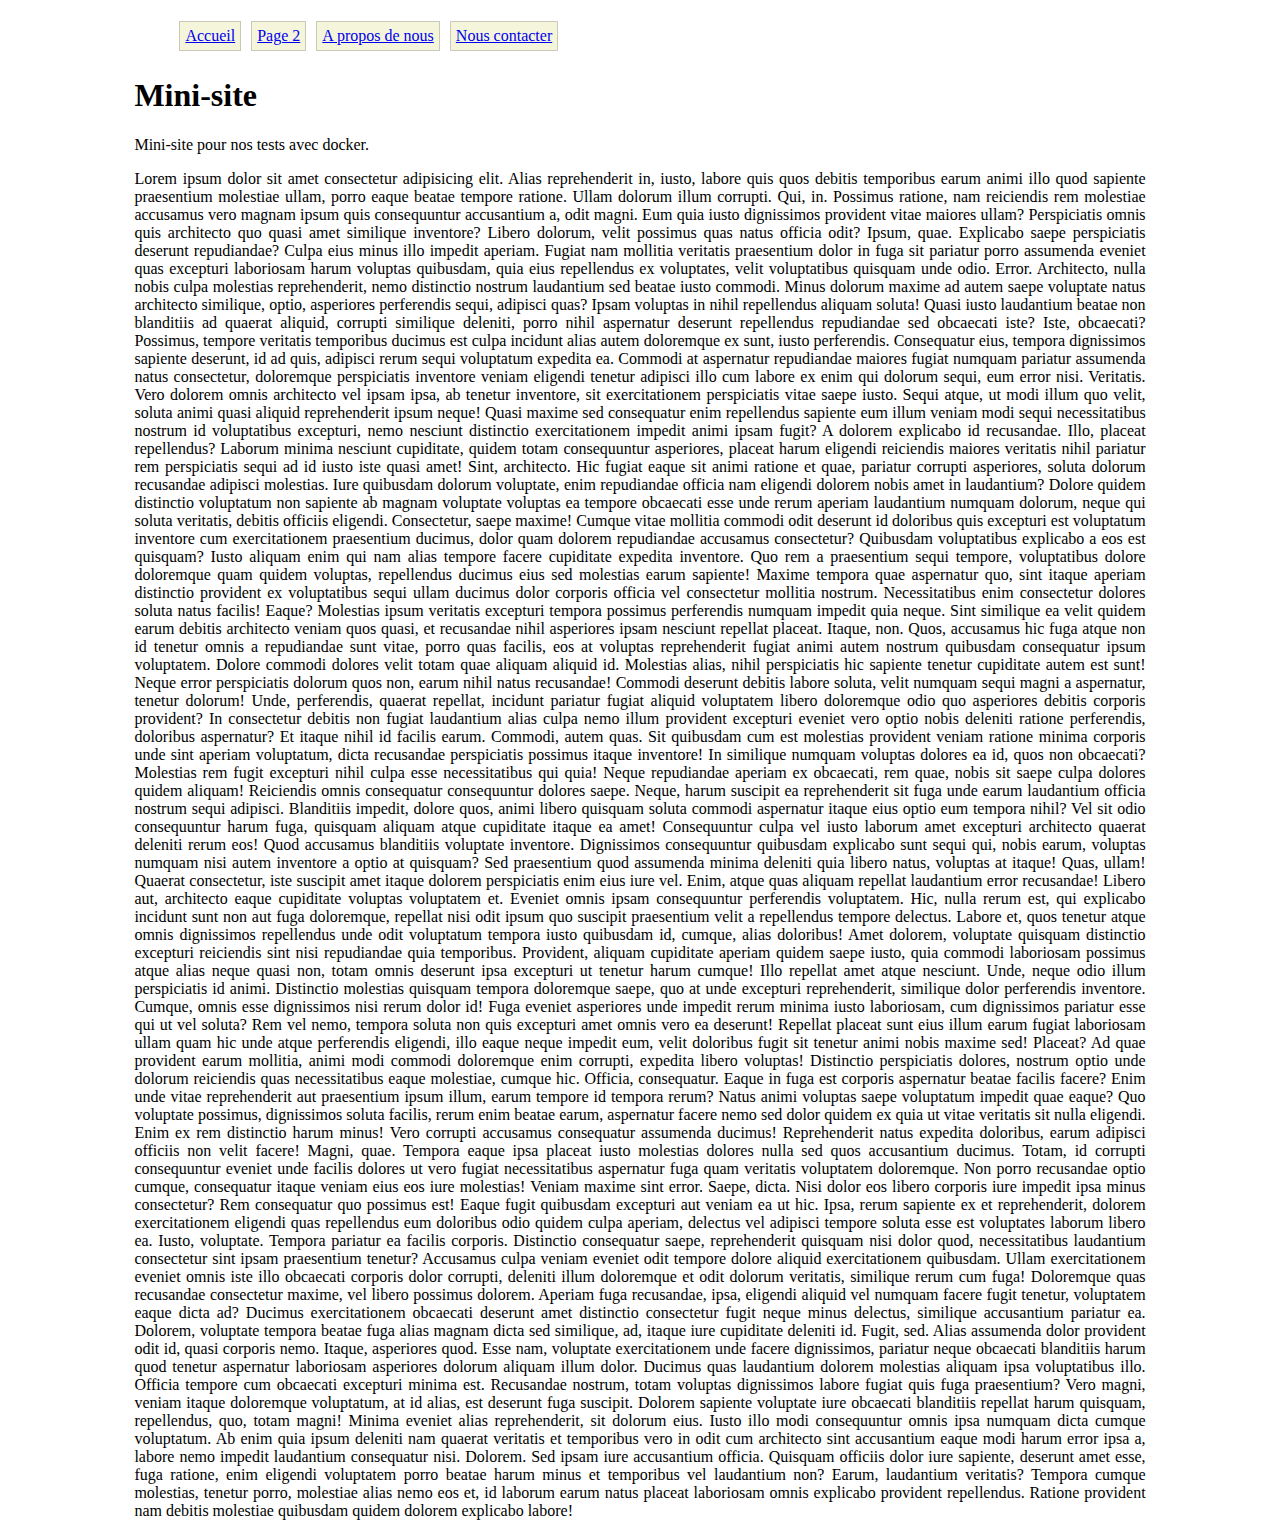
<file: compose/mini-site/index.html>
<!DOCTYPE html>
<html lang="en">
<head>
  <meta charset="UTF-8">
  <meta name="viewport" content="width=device-width, initial-scale=1.0">
  <title>Mini-site</title>
  <link rel="stylesheet" href="style.css">
</head>
<body>
  <main>
    <h1>Mini-site</h1>

    <p class="important">
      Mini-site pour nos tests avec docker.
    </p>

    <p>
      <span>Lorem ipsum dolor sit amet consectetur adipisicing elit. Alias reprehenderit in, iusto, labore quis quos debitis temporibus earum animi illo quod sapiente praesentium molestiae ullam, porro eaque beatae tempore ratione.</span>
      <span>Ullam dolorum illum corrupti. Qui, in. Possimus ratione, nam reiciendis rem molestiae accusamus vero magnam ipsum quis consequuntur accusantium a, odit magni. Eum quia iusto dignissimos provident vitae maiores ullam?</span>
      <span>Perspiciatis omnis quis architecto quo quasi amet similique inventore? Libero dolorum, velit possimus quas natus officia odit? Ipsum, quae. Explicabo saepe perspiciatis deserunt repudiandae? Culpa eius minus illo impedit aperiam.</span>
      <span>Fugiat nam mollitia veritatis praesentium dolor in fuga sit pariatur porro assumenda eveniet quas excepturi laboriosam harum voluptas quibusdam, quia eius repellendus ex voluptates, velit voluptatibus quisquam unde odio. Error.</span>
      <span>Architecto, nulla nobis culpa molestias reprehenderit, nemo distinctio nostrum laudantium sed beatae iusto commodi. Minus dolorum maxime ad autem saepe voluptate natus architecto similique, optio, asperiores perferendis sequi, adipisci quas?</span>
      <span>Ipsam voluptas in nihil repellendus aliquam soluta! Quasi iusto laudantium beatae non blanditiis ad quaerat aliquid, corrupti similique deleniti, porro nihil aspernatur deserunt repellendus repudiandae sed obcaecati iste? Iste, obcaecati?</span>
      <span>Possimus, tempore veritatis temporibus ducimus est culpa incidunt alias autem doloremque ex sunt, iusto perferendis. Consequatur eius, tempora dignissimos sapiente deserunt, id ad quis, adipisci rerum sequi voluptatum expedita ea.</span>
      <span>Commodi at aspernatur repudiandae maiores fugiat numquam pariatur assumenda natus consectetur, doloremque perspiciatis inventore veniam eligendi tenetur adipisci illo cum labore ex enim qui dolorum sequi, eum error nisi. Veritatis.</span>
      <span>Vero dolorem omnis architecto vel ipsam ipsa, ab tenetur inventore, sit exercitationem perspiciatis vitae saepe iusto. Sequi atque, ut modi illum quo velit, soluta animi quasi aliquid reprehenderit ipsum neque!</span>
      <span>Quasi maxime sed consequatur enim repellendus sapiente eum illum veniam modi sequi necessitatibus nostrum id voluptatibus excepturi, nemo nesciunt distinctio exercitationem impedit animi ipsam fugit? A dolorem explicabo id recusandae.</span>
      <span>Illo, placeat repellendus? Laborum minima nesciunt cupiditate, quidem totam consequuntur asperiores, placeat harum eligendi reiciendis maiores veritatis nihil pariatur rem perspiciatis sequi ad id iusto iste quasi amet! Sint, architecto.</span>
      <span>Hic fugiat eaque sit animi ratione et quae, pariatur corrupti asperiores, soluta dolorum recusandae adipisci molestias. Iure quibusdam dolorum voluptate, enim repudiandae officia nam eligendi dolorem nobis amet in laudantium?</span>
      <span>Dolore quidem distinctio voluptatum non sapiente ab magnam voluptate voluptas ea tempore obcaecati esse unde rerum aperiam laudantium numquam dolorum, neque qui soluta veritatis, debitis officiis eligendi. Consectetur, saepe maxime!</span>
      <span>Cumque vitae mollitia commodi odit deserunt id doloribus quis excepturi est voluptatum inventore cum exercitationem praesentium ducimus, dolor quam dolorem repudiandae accusamus consectetur? Quibusdam voluptatibus explicabo a eos est quisquam?</span>
      <span>Iusto aliquam enim qui nam alias tempore facere cupiditate expedita inventore. Quo rem a praesentium sequi tempore, voluptatibus dolore doloremque quam quidem voluptas, repellendus ducimus eius sed molestias earum sapiente!</span>
      <span>Maxime tempora quae aspernatur quo, sint itaque aperiam distinctio provident ex voluptatibus sequi ullam ducimus dolor corporis officia vel consectetur mollitia nostrum. Necessitatibus enim consectetur dolores soluta natus facilis! Eaque?</span>
      <span>Molestias ipsum veritatis excepturi tempora possimus perferendis numquam impedit quia neque. Sint similique ea velit quidem earum debitis architecto veniam quos quasi, et recusandae nihil asperiores ipsam nesciunt repellat placeat.</span>
      <span>Itaque, non. Quos, accusamus hic fuga atque non id tenetur omnis a repudiandae sunt vitae, porro quas facilis, eos at voluptas reprehenderit fugiat animi autem nostrum quibusdam consequatur ipsum voluptatem.</span>
      <span>Dolore commodi dolores velit totam quae aliquam aliquid id. Molestias alias, nihil perspiciatis hic sapiente tenetur cupiditate autem est sunt! Neque error perspiciatis dolorum quos non, earum nihil natus recusandae!</span>
      <span>Commodi deserunt debitis labore soluta, velit numquam sequi magni a aspernatur, tenetur dolorum! Unde, perferendis, quaerat repellat, incidunt pariatur fugiat aliquid voluptatem libero doloremque odio quo asperiores debitis corporis provident?</span>
      <span>In consectetur debitis non fugiat laudantium alias culpa nemo illum provident excepturi eveniet vero optio nobis deleniti ratione perferendis, doloribus aspernatur? Et itaque nihil id facilis earum. Commodi, autem quas.</span>
      <span>Sit quibusdam cum est molestias provident veniam ratione minima corporis unde sint aperiam voluptatum, dicta recusandae perspiciatis possimus itaque inventore! In similique numquam voluptas dolores ea id, quos non obcaecati?</span>
      <span>Molestias rem fugit excepturi nihil culpa esse necessitatibus qui quia! Neque repudiandae aperiam ex obcaecati, rem quae, nobis sit saepe culpa dolores quidem aliquam! Reiciendis omnis consequatur consequuntur dolores saepe.</span>
      <span>Neque, harum suscipit ea reprehenderit sit fuga unde earum laudantium officia nostrum sequi adipisci. Blanditiis impedit, dolore quos, animi libero quisquam soluta commodi aspernatur itaque eius optio eum tempora nihil?</span>
      <span>Vel sit odio consequuntur harum fuga, quisquam aliquam atque cupiditate itaque ea amet! Consequuntur culpa vel iusto laborum amet excepturi architecto quaerat deleniti rerum eos! Quod accusamus blanditiis voluptate inventore.</span>
      <span>Dignissimos consequuntur quibusdam explicabo sunt sequi qui, nobis earum, voluptas numquam nisi autem inventore a optio at quisquam? Sed praesentium quod assumenda minima deleniti quia libero natus, voluptas at itaque!</span>
      <span>Quas, ullam! Quaerat consectetur, iste suscipit amet itaque dolorem perspiciatis enim eius iure vel. Enim, atque quas aliquam repellat laudantium error recusandae! Libero aut, architecto eaque cupiditate voluptas voluptatem et.</span>
      <span>Eveniet omnis ipsam consequuntur perferendis voluptatem. Hic, nulla rerum est, qui explicabo incidunt sunt non aut fuga doloremque, repellat nisi odit ipsum quo suscipit praesentium velit a repellendus tempore delectus.</span>
      <span>Labore et, quos tenetur atque omnis dignissimos repellendus unde odit voluptatum tempora iusto quibusdam id, cumque, alias doloribus! Amet dolorem, voluptate quisquam distinctio excepturi reiciendis sint nisi repudiandae quia temporibus.</span>
      <span>Provident, aliquam cupiditate aperiam quidem saepe iusto, quia commodi laboriosam possimus atque alias neque quasi non, totam omnis deserunt ipsa excepturi ut tenetur harum cumque! Illo repellat amet atque nesciunt.</span>
      <span>Unde, neque odio illum perspiciatis id animi. Distinctio molestias quisquam tempora doloremque saepe, quo at unde excepturi reprehenderit, similique dolor perferendis inventore. Cumque, omnis esse dignissimos nisi rerum dolor id!</span>
      <span>Fuga eveniet asperiores unde impedit rerum minima iusto laboriosam, cum dignissimos pariatur esse qui ut vel soluta? Rem vel nemo, tempora soluta non quis excepturi amet omnis vero ea deserunt!</span>
      <span>Repellat placeat sunt eius illum earum fugiat laboriosam ullam quam hic unde atque perferendis eligendi, illo eaque neque impedit eum, velit doloribus fugit sit tenetur animi nobis maxime sed! Placeat?</span>
      <span>Ad quae provident earum mollitia, animi modi commodi doloremque enim corrupti, expedita libero voluptas! Distinctio perspiciatis dolores, nostrum optio unde dolorum reiciendis quas necessitatibus eaque molestiae, cumque hic. Officia, consequatur.</span>
      <span>Eaque in fuga est corporis aspernatur beatae facilis facere? Enim unde vitae reprehenderit aut praesentium ipsum illum, earum tempore id tempora rerum? Natus animi voluptas saepe voluptatum impedit quae eaque?</span>
      <span>Quo voluptate possimus, dignissimos soluta facilis, rerum enim beatae earum, aspernatur facere nemo sed dolor quidem ex quia ut vitae veritatis sit nulla eligendi. Enim ex rem distinctio harum minus!</span>
      <span>Vero corrupti accusamus consequatur assumenda ducimus! Reprehenderit natus expedita doloribus, earum adipisci officiis non velit facere! Magni, quae. Tempora eaque ipsa placeat iusto molestias dolores nulla sed quos accusantium ducimus.</span>
      <span>Totam, id corrupti consequuntur eveniet unde facilis dolores ut vero fugiat necessitatibus aspernatur fuga quam veritatis voluptatem doloremque. Non porro recusandae optio cumque, consequatur itaque veniam eius eos iure molestias!</span>
      <span>Veniam maxime sint error. Saepe, dicta. Nisi dolor eos libero corporis iure impedit ipsa minus consectetur? Rem consequatur quo possimus est! Eaque fugit quibusdam excepturi aut veniam ea ut hic.</span>
      <span>Ipsa, rerum sapiente ex et reprehenderit, dolorem exercitationem eligendi quas repellendus eum doloribus odio quidem culpa aperiam, delectus vel adipisci tempore soluta esse est voluptates laborum libero ea. Iusto, voluptate.</span>
      <span>Tempora pariatur ea facilis corporis. Distinctio consequatur saepe, reprehenderit quisquam nisi dolor quod, necessitatibus laudantium consectetur sint ipsam praesentium tenetur? Accusamus culpa veniam eveniet odit tempore dolore aliquid exercitationem quibusdam.</span>
      <span>Ullam exercitationem eveniet omnis iste illo obcaecati corporis dolor corrupti, deleniti illum doloremque et odit dolorum veritatis, similique rerum cum fuga! Doloremque quas recusandae consectetur maxime, vel libero possimus dolorem.</span>
      <span>Aperiam fuga recusandae, ipsa, eligendi aliquid vel numquam facere fugit tenetur, voluptatem eaque dicta ad? Ducimus exercitationem obcaecati deserunt amet distinctio consectetur fugit neque minus delectus, similique accusantium pariatur ea.</span>
      <span>Dolorem, voluptate tempora beatae fuga alias magnam dicta sed similique, ad, itaque iure cupiditate deleniti id. Fugit, sed. Alias assumenda dolor provident odit id, quasi corporis nemo. Itaque, asperiores quod.</span>
      <span>Esse nam, voluptate exercitationem unde facere dignissimos, pariatur neque obcaecati blanditiis harum quod tenetur aspernatur laboriosam asperiores dolorum aliquam illum dolor. Ducimus quas laudantium dolorem molestias aliquam ipsa voluptatibus illo.</span>
      <span>Officia tempore cum obcaecati excepturi minima est. Recusandae nostrum, totam voluptas dignissimos labore fugiat quis fuga praesentium? Vero magni, veniam itaque doloremque voluptatum, at id alias, est deserunt fuga suscipit.</span>
      <span>Dolorem sapiente voluptate iure obcaecati blanditiis repellat harum quisquam, repellendus, quo, totam magni! Minima eveniet alias reprehenderit, sit dolorum eius. Iusto illo modi consequuntur omnis ipsa numquam dicta cumque voluptatum.</span>
      <span>Ab enim quia ipsum deleniti nam quaerat veritatis et temporibus vero in odit cum architecto sint accusantium eaque modi harum error ipsa a, labore nemo impedit laudantium consequatur nisi. Dolorem.</span>
      <span>Sed ipsam iure accusantium officia. Quisquam officiis dolor iure sapiente, deserunt amet esse, fuga ratione, enim eligendi voluptatem porro beatae harum minus et temporibus vel laudantium non? Earum, laudantium veritatis?</span>
      <span>Tempora cumque molestias, tenetur porro, molestiae alias nemo eos et, id laborum earum natus placeat laboriosam omnis explicabo provident repellendus. Ratione provident nam debitis molestiae quibusdam quidem dolorem explicabo labore!</span>
    </p>
  </main>

  <script src="script.js"></script>
</body>
</html>
</file>
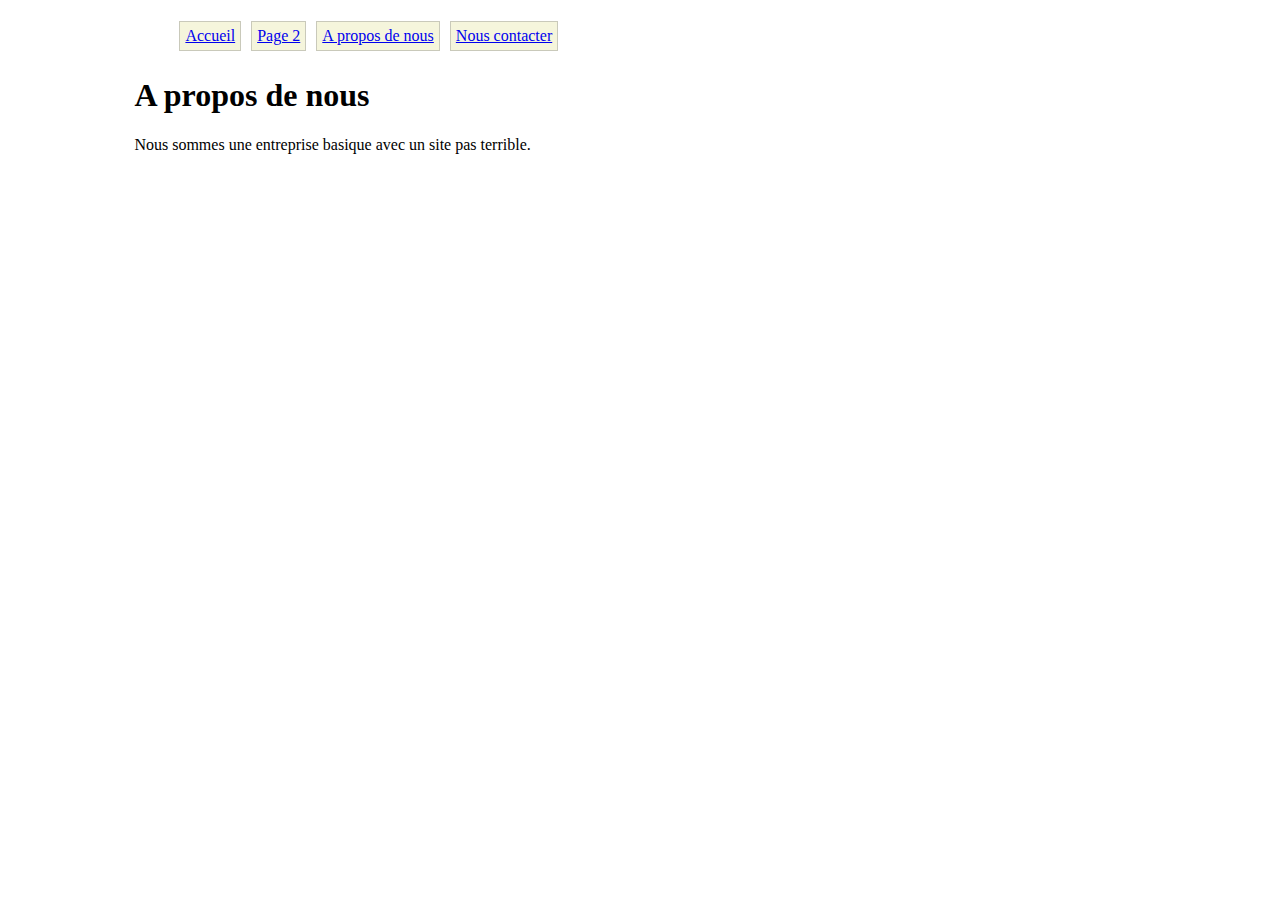
<file: compose/mini-site/about-us.html>
<!DOCTYPE html>
<html lang="en">
<head>
  <meta charset="UTF-8">
  <meta name="viewport" content="width=device-width, initial-scale=1.0">
  <title>Mini-site</title>
  <link rel="stylesheet" href="style.css">
</head>
<body>
  <main>
    <h1>A propos de nous</h1>

    <p>
      Nous sommes une entreprise basique avec un site pas terrible.
    </p>
  </main>

  <script src="script.js"></script>
</body>
</html>
</file>
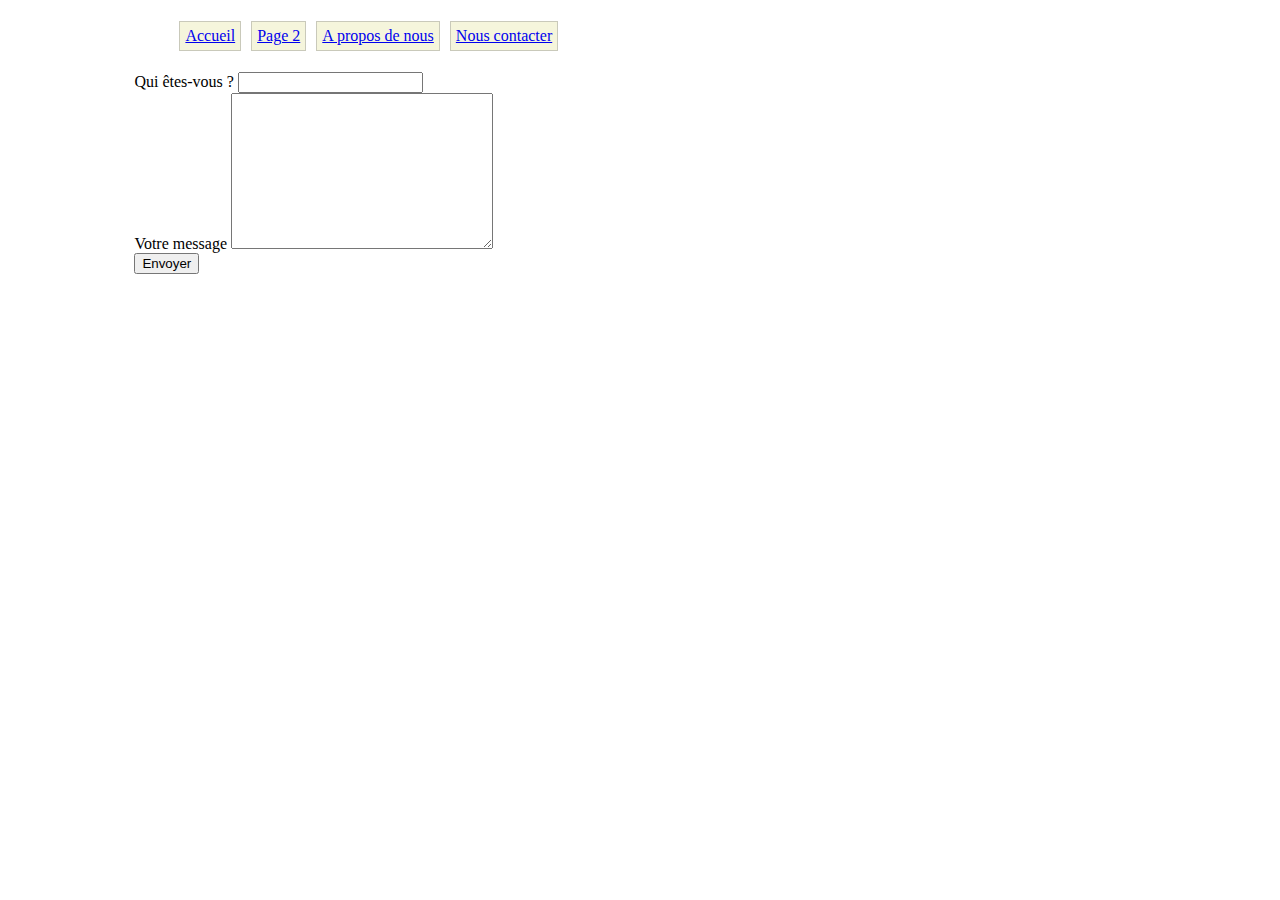
<file: compose/mini-site/contact-us.html>
<!DOCTYPE html>
<html lang="en">
<head>
  <meta charset="UTF-8">
  <meta name="viewport" content="width=device-width, initial-scale=1.0">
  <title>Mini-site</title>
  <link rel="stylesheet" href="style.css">
</head>
<body>
  <main>
    <form action="mailto:toto@yopmail.com">
      <div>
        <label for="name">Qui êtes-vous ?</label>
        <input type="text" name="name" id="name">
      </div>

      <div>
        <label for="msg">Votre message</label>
        <textarea name="msg" id="msg" cols="30" rows="10"></textarea>
      </div>

      <input type="submit" value="Envoyer">
    </form>
  </main>

  <script src="script.js"></script>
</body>
</html>
</file>
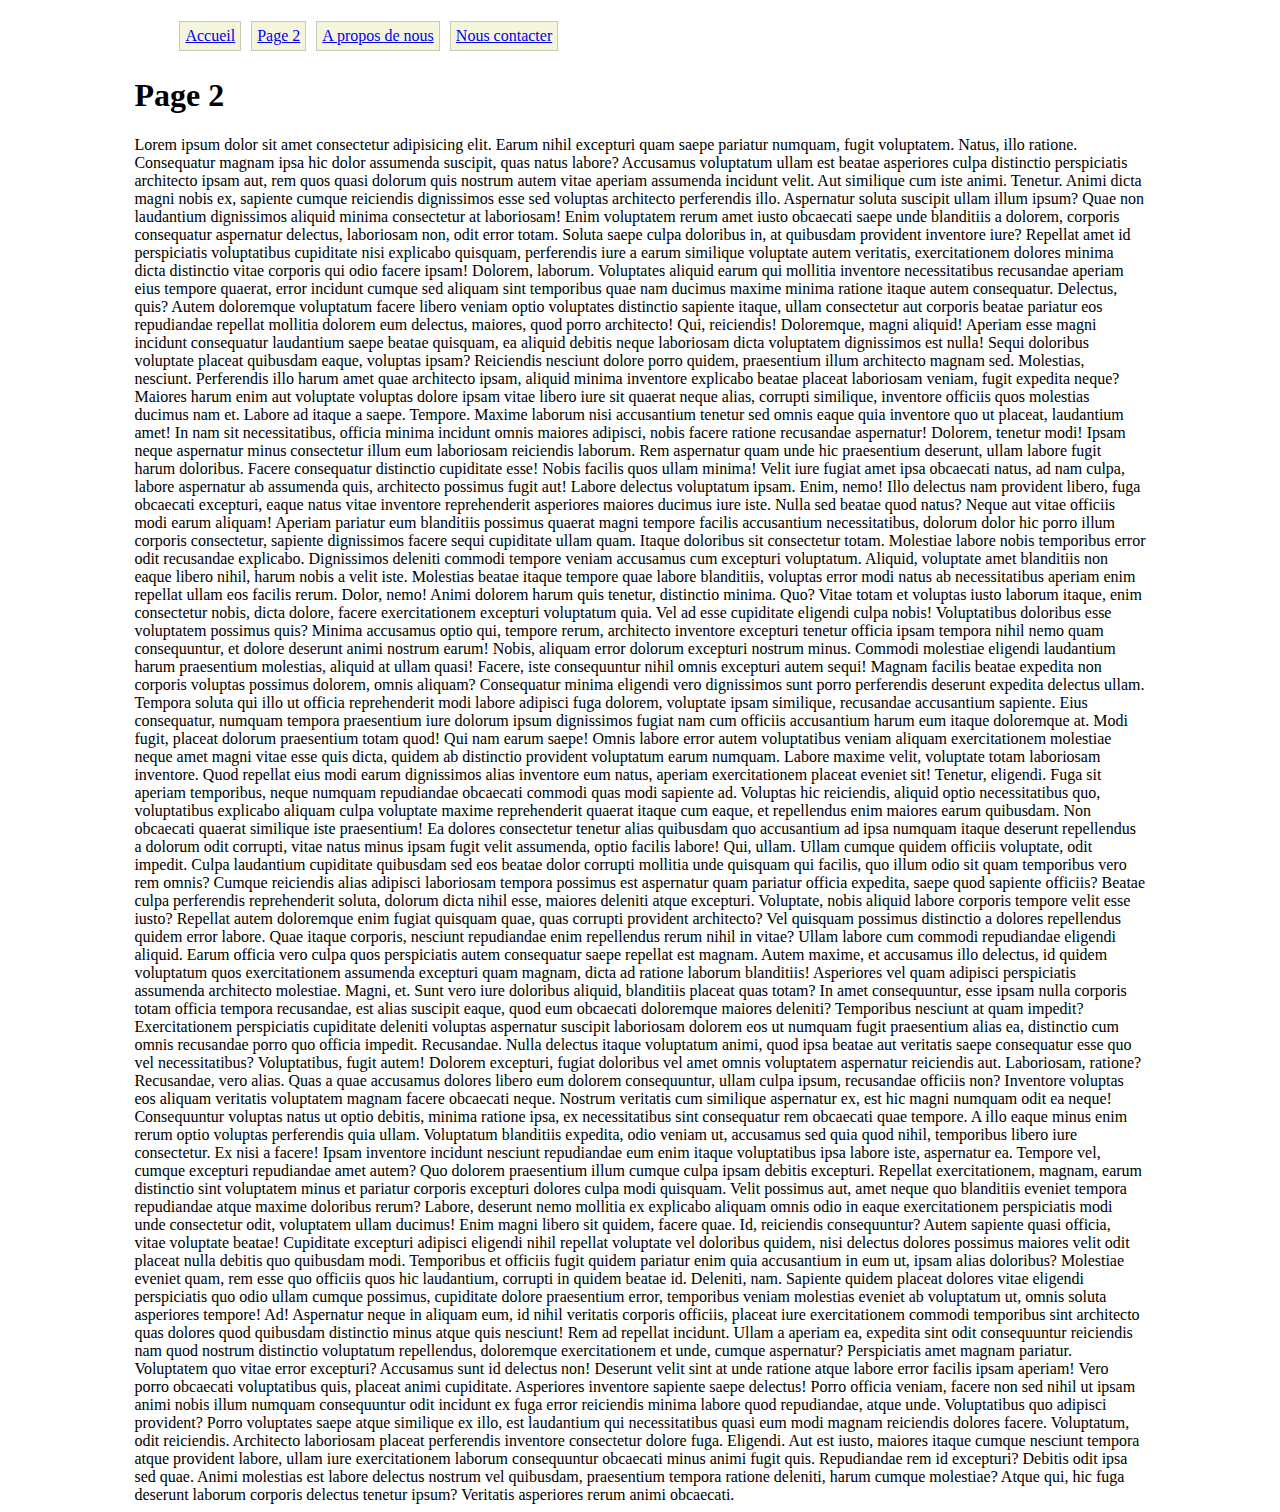
<file: compose/mini-site/page2.html>
<!DOCTYPE html>
<html lang="en">
<head>
  <meta charset="UTF-8">
  <meta name="viewport" content="width=device-width, initial-scale=1.0">
  <title>Mini-site</title>
  <link rel="stylesheet" href="style.css">
</head>
<body>
  <main>
    <h1>Page 2</h1>

    Lorem ipsum dolor sit amet consectetur adipisicing elit. Earum nihil excepturi quam saepe pariatur numquam, fugit voluptatem. Natus, illo ratione. Consequatur magnam ipsa hic dolor assumenda suscipit, quas natus labore?
    Accusamus voluptatum ullam est beatae asperiores culpa distinctio perspiciatis architecto ipsam aut, rem quos quasi dolorum quis nostrum autem vitae aperiam assumenda incidunt velit. Aut similique cum iste animi. Tenetur.
    Animi dicta magni nobis ex, sapiente cumque reiciendis dignissimos esse sed voluptas architecto perferendis illo. Aspernatur soluta suscipit ullam illum ipsum? Quae non laudantium dignissimos aliquid minima consectetur at laboriosam!
    Enim voluptatem rerum amet iusto obcaecati saepe unde blanditiis a dolorem, corporis consequatur aspernatur delectus, laboriosam non, odit error totam. Soluta saepe culpa doloribus in, at quibusdam provident inventore iure?
    Repellat amet id perspiciatis voluptatibus cupiditate nisi explicabo quisquam, perferendis iure a earum similique voluptate autem veritatis, exercitationem dolores minima dicta distinctio vitae corporis qui odio facere ipsam! Dolorem, laborum.
    Voluptates aliquid earum qui mollitia inventore necessitatibus recusandae aperiam eius tempore quaerat, error incidunt cumque sed aliquam sint temporibus quae nam ducimus maxime minima ratione itaque autem consequatur. Delectus, quis?
    Autem doloremque voluptatum facere libero veniam optio voluptates distinctio sapiente itaque, ullam consectetur aut corporis beatae pariatur eos repudiandae repellat mollitia dolorem eum delectus, maiores, quod porro architecto! Qui, reiciendis!
    Doloremque, magni aliquid! Aperiam esse magni incidunt consequatur laudantium saepe beatae quisquam, ea aliquid debitis neque laboriosam dicta voluptatem dignissimos est nulla! Sequi doloribus voluptate placeat quibusdam eaque, voluptas ipsam?
    Reiciendis nesciunt dolore porro quidem, praesentium illum architecto magnam sed. Molestias, nesciunt. Perferendis illo harum amet quae architecto ipsam, aliquid minima inventore explicabo beatae placeat laboriosam veniam, fugit expedita neque?
    Maiores harum enim aut voluptate voluptas dolore ipsam vitae libero iure sit quaerat neque alias, corrupti similique, inventore officiis quos molestias ducimus nam et. Labore ad itaque a saepe. Tempore.
    Maxime laborum nisi accusantium tenetur sed omnis eaque quia inventore quo ut placeat, laudantium amet! In nam sit necessitatibus, officia minima incidunt omnis maiores adipisci, nobis facere ratione recusandae aspernatur!
    Dolorem, tenetur modi! Ipsam neque aspernatur minus consectetur illum eum laboriosam reiciendis laborum. Rem aspernatur quam unde hic praesentium deserunt, ullam labore fugit harum doloribus. Facere consequatur distinctio cupiditate esse!
    Nobis facilis quos ullam minima! Velit iure fugiat amet ipsa obcaecati natus, ad nam culpa, labore aspernatur ab assumenda quis, architecto possimus fugit aut! Labore delectus voluptatum ipsam. Enim, nemo!
    Illo delectus nam provident libero, fuga obcaecati excepturi, eaque natus vitae inventore reprehenderit asperiores maiores ducimus iure iste. Nulla sed beatae quod natus? Neque aut vitae officiis modi earum aliquam!
    Aperiam pariatur eum blanditiis possimus quaerat magni tempore facilis accusantium necessitatibus, dolorum dolor hic porro illum corporis consectetur, sapiente dignissimos facere sequi cupiditate ullam quam. Itaque doloribus sit consectetur totam.
    Molestiae labore nobis temporibus error odit recusandae explicabo. Dignissimos deleniti commodi tempore veniam accusamus cum excepturi voluptatum. Aliquid, voluptate amet blanditiis non eaque libero nihil, harum nobis a velit iste.
    Molestias beatae itaque tempore quae labore blanditiis, voluptas error modi natus ab necessitatibus aperiam enim repellat ullam eos facilis rerum. Dolor, nemo! Animi dolorem harum quis tenetur, distinctio minima. Quo?
    Vitae totam et voluptas iusto laborum itaque, enim consectetur nobis, dicta dolore, facere exercitationem excepturi voluptatum quia. Vel ad esse cupiditate eligendi culpa nobis! Voluptatibus doloribus esse voluptatem possimus quis?
    Minima accusamus optio qui, tempore rerum, architecto inventore excepturi tenetur officia ipsam tempora nihil nemo quam consequuntur, et dolore deserunt animi nostrum earum! Nobis, aliquam error dolorum excepturi nostrum minus.
    Commodi molestiae eligendi laudantium harum praesentium molestias, aliquid at ullam quasi! Facere, iste consequuntur nihil omnis excepturi autem sequi! Magnam facilis beatae expedita non corporis voluptas possimus dolorem, omnis aliquam?
    Consequatur minima eligendi vero dignissimos sunt porro perferendis deserunt expedita delectus ullam. Tempora soluta qui illo ut officia reprehenderit modi labore adipisci fuga dolorem, voluptate ipsam similique, recusandae accusantium sapiente.
    Eius consequatur, numquam tempora praesentium iure dolorum ipsum dignissimos fugiat nam cum officiis accusantium harum eum itaque doloremque at. Modi fugit, placeat dolorum praesentium totam quod! Qui nam earum saepe!
    Omnis labore error autem voluptatibus veniam aliquam exercitationem molestiae neque amet magni vitae esse quis dicta, quidem ab distinctio provident voluptatum earum numquam. Labore maxime velit, voluptate totam laboriosam inventore.
    Quod repellat eius modi earum dignissimos alias inventore eum natus, aperiam exercitationem placeat eveniet sit! Tenetur, eligendi. Fuga sit aperiam temporibus, neque numquam repudiandae obcaecati commodi quas modi sapiente ad.
    Voluptas hic reiciendis, aliquid optio necessitatibus quo, voluptatibus explicabo aliquam culpa voluptate maxime reprehenderit quaerat itaque cum eaque, et repellendus enim maiores earum quibusdam. Non obcaecati quaerat similique iste praesentium!
    Ea dolores consectetur tenetur alias quibusdam quo accusantium ad ipsa numquam itaque deserunt repellendus a dolorum odit corrupti, vitae natus minus ipsam fugit velit assumenda, optio facilis labore! Qui, ullam.
    Ullam cumque quidem officiis voluptate, odit impedit. Culpa laudantium cupiditate quibusdam sed eos beatae dolor corrupti mollitia unde quisquam qui facilis, quo illum odio sit quam temporibus vero rem omnis?
    Cumque reiciendis alias adipisci laboriosam tempora possimus est aspernatur quam pariatur officia expedita, saepe quod sapiente officiis? Beatae culpa perferendis reprehenderit soluta, dolorum dicta nihil esse, maiores deleniti atque excepturi.
    Voluptate, nobis aliquid labore corporis tempore velit esse iusto? Repellat autem doloremque enim fugiat quisquam quae, quas corrupti provident architecto? Vel quisquam possimus distinctio a dolores repellendus quidem error labore.
    Quae itaque corporis, nesciunt repudiandae enim repellendus rerum nihil in vitae? Ullam labore cum commodi repudiandae eligendi aliquid. Earum officia vero culpa quos perspiciatis autem consequatur saepe repellat est magnam.
    Autem maxime, et accusamus illo delectus, id quidem voluptatum quos exercitationem assumenda excepturi quam magnam, dicta ad ratione laborum blanditiis! Asperiores vel quam adipisci perspiciatis assumenda architecto molestiae. Magni, et.
    Sunt vero iure doloribus aliquid, blanditiis placeat quas totam? In amet consequuntur, esse ipsam nulla corporis totam officia tempora recusandae, est alias suscipit eaque, quod eum obcaecati doloremque maiores deleniti?
    Temporibus nesciunt at quam impedit? Exercitationem perspiciatis cupiditate deleniti voluptas aspernatur suscipit laboriosam dolorem eos ut numquam fugit praesentium alias ea, distinctio cum omnis recusandae porro quo officia impedit. Recusandae.
    Nulla delectus itaque voluptatum animi, quod ipsa beatae aut veritatis saepe consequatur esse quo vel necessitatibus? Voluptatibus, fugit autem! Dolorem excepturi, fugiat doloribus vel amet omnis voluptatem aspernatur reiciendis aut.
    Laboriosam, ratione? Recusandae, vero alias. Quas a quae accusamus dolores libero eum dolorem consequuntur, ullam culpa ipsum, recusandae officiis non? Inventore voluptas eos aliquam veritatis voluptatem magnam facere obcaecati neque.
    Nostrum veritatis cum similique aspernatur ex, est hic magni numquam odit ea neque! Consequuntur voluptas natus ut optio debitis, minima ratione ipsa, ex necessitatibus sint consequatur rem obcaecati quae tempore.
    A illo eaque minus enim rerum optio voluptas perferendis quia ullam. Voluptatum blanditiis expedita, odio veniam ut, accusamus sed quia quod nihil, temporibus libero iure consectetur. Ex nisi a facere!
    Ipsam inventore incidunt nesciunt repudiandae eum enim itaque voluptatibus ipsa labore iste, aspernatur ea. Tempore vel, cumque excepturi repudiandae amet autem? Quo dolorem praesentium illum cumque culpa ipsam debitis excepturi.
    Repellat exercitationem, magnam, earum distinctio sint voluptatem minus et pariatur corporis excepturi dolores culpa modi quisquam. Velit possimus aut, amet neque quo blanditiis eveniet tempora repudiandae atque maxime doloribus rerum?
    Labore, deserunt nemo mollitia ex explicabo aliquam omnis odio in eaque exercitationem perspiciatis modi unde consectetur odit, voluptatem ullam ducimus! Enim magni libero sit quidem, facere quae. Id, reiciendis consequuntur?
    Autem sapiente quasi officia, vitae voluptate beatae! Cupiditate excepturi adipisci eligendi nihil repellat voluptate vel doloribus quidem, nisi delectus dolores possimus maiores velit odit placeat nulla debitis quo quibusdam modi.
    Temporibus et officiis fugit quidem pariatur enim quia accusantium in eum ut, ipsam alias doloribus? Molestiae eveniet quam, rem esse quo officiis quos hic laudantium, corrupti in quidem beatae id.
    Deleniti, nam. Sapiente quidem placeat dolores vitae eligendi perspiciatis quo odio ullam cumque possimus, cupiditate dolore praesentium error, temporibus veniam molestias eveniet ab voluptatum ut, omnis soluta asperiores tempore! Ad!
    Aspernatur neque in aliquam eum, id nihil veritatis corporis officiis, placeat iure exercitationem commodi temporibus sint architecto quas dolores quod quibusdam distinctio minus atque quis nesciunt! Rem ad repellat incidunt.
    Ullam a aperiam ea, expedita sint odit consequuntur reiciendis nam quod nostrum distinctio voluptatum repellendus, doloremque exercitationem et unde, cumque aspernatur? Perspiciatis amet magnam pariatur. Voluptatem quo vitae error excepturi?
    Accusamus sunt id delectus non! Deserunt velit sint at unde ratione atque labore error facilis ipsam aperiam! Vero porro obcaecati voluptatibus quis, placeat animi cupiditate. Asperiores inventore sapiente saepe delectus!
    Porro officia veniam, facere non sed nihil ut ipsam animi nobis illum numquam consequuntur odit incidunt ex fuga error reiciendis minima labore quod repudiandae, atque unde. Voluptatibus quo adipisci provident?
    Porro voluptates saepe atque similique ex illo, est laudantium qui necessitatibus quasi eum modi magnam reiciendis dolores facere. Voluptatum, odit reiciendis. Architecto laboriosam placeat perferendis inventore consectetur dolore fuga. Eligendi.
    Aut est iusto, maiores itaque cumque nesciunt tempora atque provident labore, ullam iure exercitationem laborum consequuntur obcaecati minus animi fugit quis. Repudiandae rem id excepturi? Debitis odit ipsa sed quae.
    Animi molestias est labore delectus nostrum vel quibusdam, praesentium tempora ratione deleniti, harum cumque molestiae? Atque qui, hic fuga deserunt laborum corporis delectus tenetur ipsum? Veritatis asperiores rerum animi obcaecati.
  </main>

  <script src="script.js"></script>
</body>
</html>
</file>
<file: compose/mini-site/style.css>
nav ul {
    list-style: none;
    display: flex;
    flex-wrap: wrap;
}

nav li {
    margin: 5px;
    padding: 5px;
    border: 1px solid rgb(201, 201, 186);
    background-color: beige;
}

header,
main {
    width: 80%;
    margin: 0 auto
}

p { text-align: justify; }
</file>
